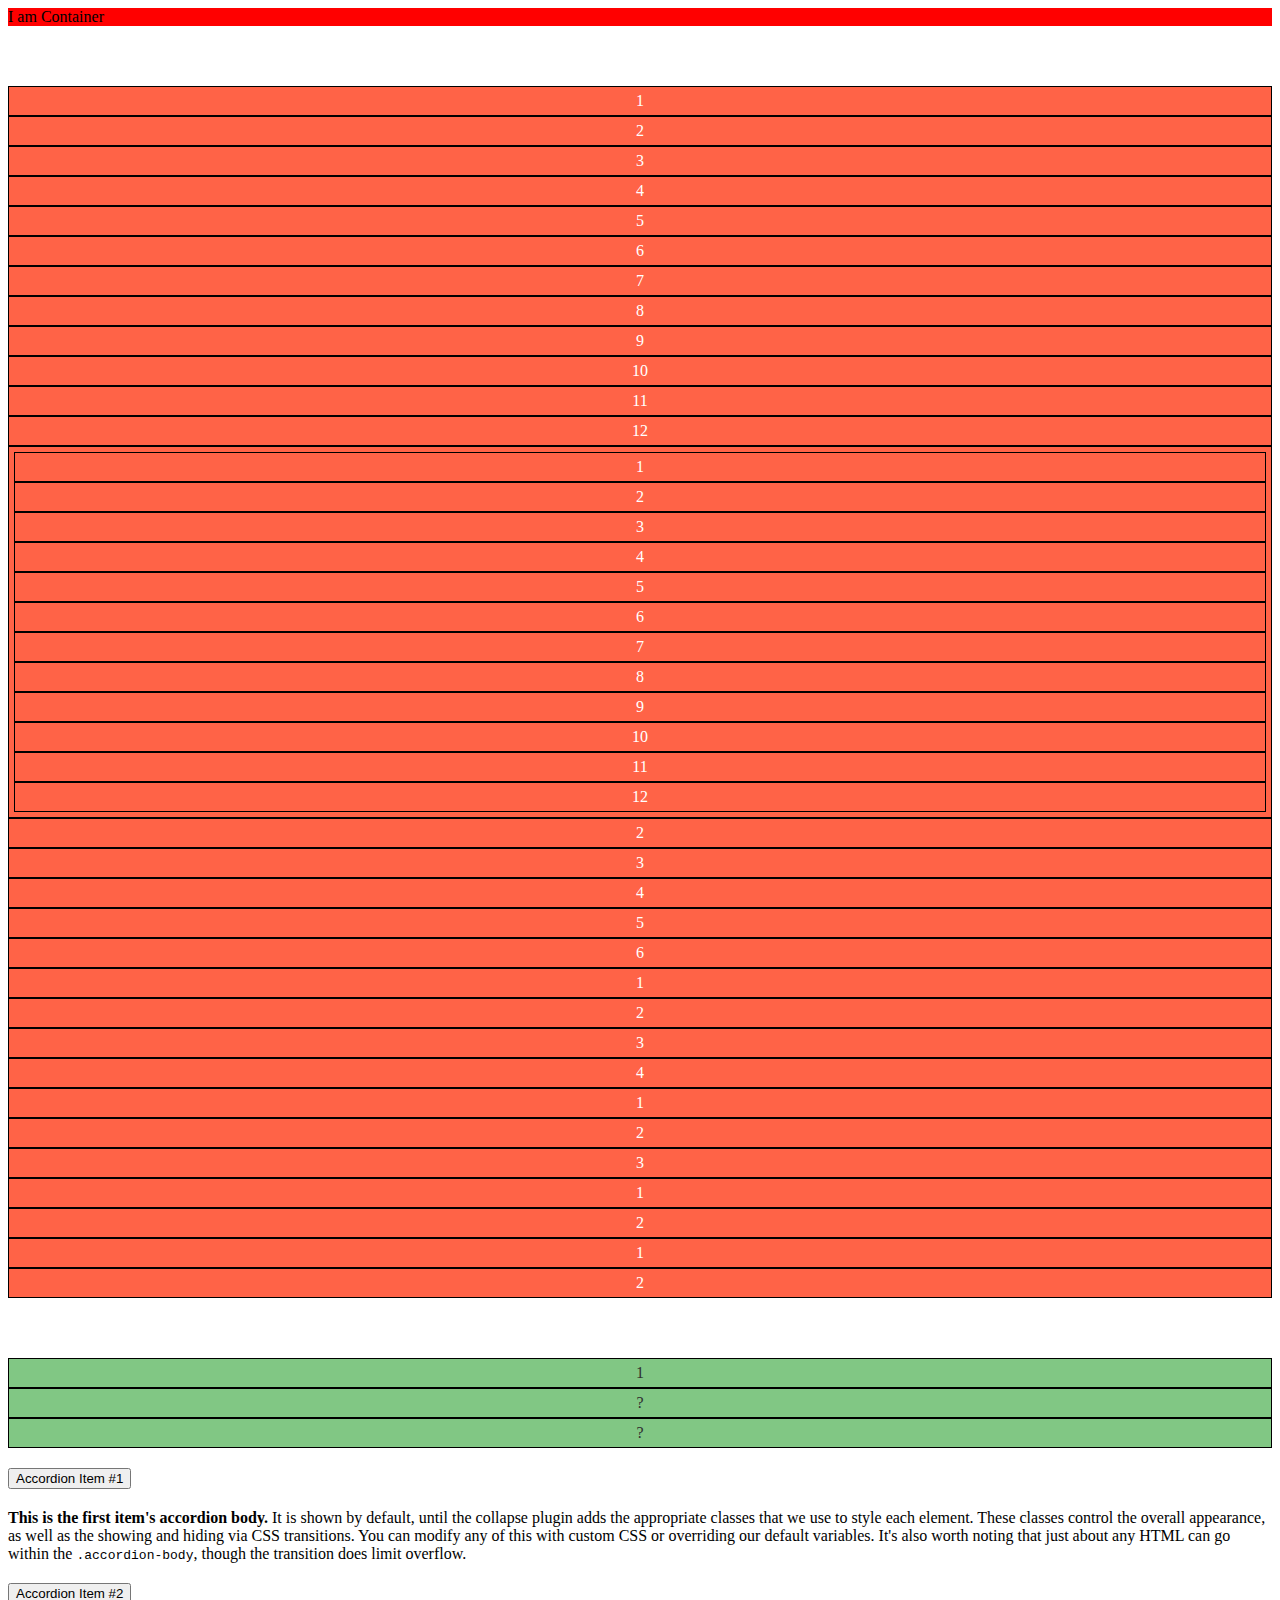
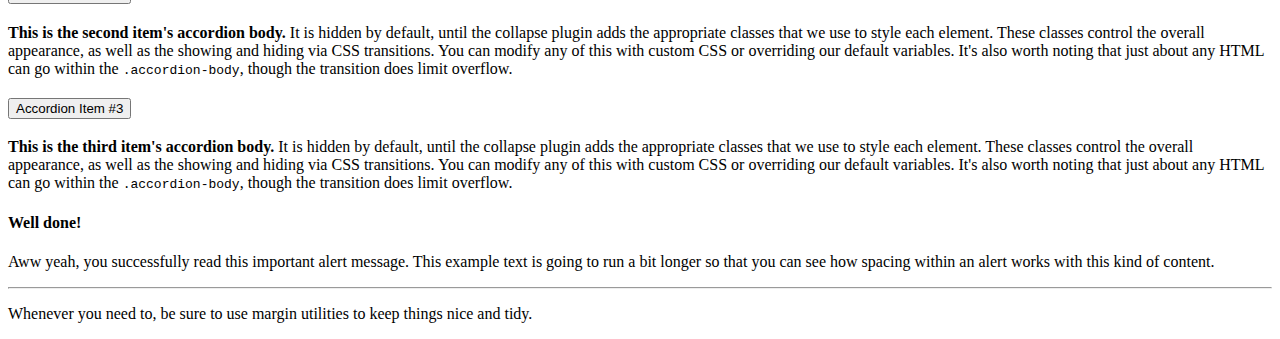
<file: myBootstrap.html>
<html>

<head>
    <meta name="viewport" content="width=device-width, initial-scale=1.0">
    <title> Bootstrap Learning </title>

    <link href="https://cdn.jsdelivr.net/npm/bootstrap@5.2.0/dist/css/bootstrap.min.css" rel="stylesheet"
        integrity="sha384-gH2yIJqKdNHPEq0n4Mqa/HGKIhSkIHeL5AyhkYV8i59U5AR6csBvApHHNl/vI1Bx" crossorigin="anonymous">

    <script src="https://cdn.jsdelivr.net/npm/bootstrap@5.2.0/dist/js/bootstrap.bundle.min.js"
        integrity="sha384-A3rJD856KowSb7dwlZdYEkO39Gagi7vIsF0jrRAoQmDKKtQBHUuLZ9AsSv4jD4Xa"
        crossorigin="anonymous"></script>

    <script src="https://cdn.jsdelivr.net/npm/@popperjs/core@2.11.5/dist/umd/popper.min.js"
        integrity="sha384-Xe+8cL9oJa6tN/veChSP7q+mnSPaj5Bcu9mPX5F5xIGE0DVittaqT5lorf0EI7Vk"
        crossorigin="anonymous"></script>
    <script src="https://cdn.jsdelivr.net/npm/bootstrap@5.2.0/dist/js/bootstrap.min.js"
        integrity="sha384-ODmDIVzN+pFdexxHEHFBQH3/9/vQ9uori45z4JjnFsRydbmQbmL5t1tQ0culUzyK"
        crossorigin="anonymous"></script>


    <style>
        .csTest1 {
            background-color: tomato;
            border: 1px solid black;
            padding: 5px;
            text-align: center;
            color: white;
        }

        .csTest2 {
            background-color: #81c784;
            border: 1px solid black;
            padding: 5px;
            text-align: center;
            color: rgb(48, 48, 48);
        }
    </style>

</head>

<body>

    <body>

        <div class="container" style="background-color:red ;">
            I am Container
        </div>

        <div class="container-fluid" style="background-color:rgb(224, 224, 224); margin-top: 60px;">

            <div class="row">
                <div class="col-1 csTest1"> 1 </div>
                <div class="col-1 csTest1"> 2 </div>
                <div class="col-1 csTest1"> 3 </div>
                <div class="col-1 csTest1"> 4 </div>
                <div class="col-1 csTest1"> 5 </div>
                <div class="col-1 csTest1"> 6 </div>
                <div class="col-1 csTest1"> 7 </div>
                <div class="col-1 csTest1"> 8 </div>
                <div class="col-1 csTest1"> 9 </div>
                <div class="col-1 csTest1"> 10 </div>
                <div class="col-1 csTest1"> 11 </div>
                <div class="col-1 csTest1"> 12 </div>
            </div>

            <div class="row mt-5">
                <div class="col-2 csTest1">
                    <div class="row">
                        <div class="col-1 csTest1"> 1 </div>
                        <div class="col-1 csTest1"> 2 </div>
                        <div class="col-1 csTest1"> 3 </div>
                        <div class="col-1 csTest1"> 4 </div>
                        <div class="col-1 csTest1"> 5 </div>
                        <div class="col-1 csTest1"> 6 </div>
                        <div class="col-1 csTest1"> 7 </div>
                        <div class="col-1 csTest1"> 8 </div>
                        <div class="col-1 csTest1"> 9 </div>
                        <div class="col-1 csTest1"> 10 </div>
                        <div class="col-1 csTest1"> 11 </div>
                        <div class="col-1 csTest1"> 12 </div>
                    </div>
                </div>
                <div class="col-2 csTest1"> 2 </div>
                <div class="col-2 csTest1"> 3 </div>
                <div class="col-2 csTest1"> 4 </div>
                <div class="col-2 csTest1"> 5 </div>
                <div class="col-2 csTest1"> 6 </div>
            </div>

            <div class="row mt-5">
                <div class="col-3 csTest1"> 1 </div>
                <div class="col-3 csTest1"> 2 </div>
                <div class="col-3 csTest1"> 3 </div>
                <div class="col-3 csTest1"> 4 </div>
            </div>

            <div class="row mt-5">
                <div class="col-4 csTest1"> 1 </div>
                <div class="col-4 csTest1"> 2 </div>
                <div class="col-4 csTest1"> 3 </div>
            </div>

            <div class="row mt-5">
                <div class="col-5 csTest1"> 1 </div>
                <div class="col-7 csTest1"> 2 </div>
            </div>

            <div class="row mt-5">
                <div class="col-6 csTest1"> 1 </div>
                <div class="col-6 csTest1"> 2 </div>
            </div>

        </div>




        <div class="container-fluid" style="background-color:rgb(224, 224, 224); margin-top: 60px;">
            <div class="row">
                <div class="col-1 csTest2"> 1 </div>
                <div class="col csTest2"> ? </div>
                <div class="col csTest2"> ? </div>
            </div>
        </div>




        <div class="container-fluid mt-3">

            <div class="row">

                <div class="col"></div>
                <div class="col-4">

                    <div class="accordion" id="accordionExample">
                        <div class="accordion-item">
                            <h2 class="accordion-header" id="headingOne">
                                <button class="accordion-button" type="button" data-bs-toggle="collapse"
                                    data-bs-target="#collapseOne" aria-expanded="true" aria-controls="collapseOne">
                                    Accordion Item #1
                                </button>
                            </h2>
                            <div id="collapseOne" class="accordion-collapse collapse show" aria-labelledby="headingOne"
                                data-bs-parent="#accordionExample">
                                <div class="accordion-body">
                                    <strong>This is the first item's accordion body.</strong> It is shown by default,
                                    until the collapse
                                    plugin adds the appropriate classes that we use to style each element. These classes
                                    control the overall
                                    appearance, as well as the showing and hiding via CSS transitions. You can modify
                                    any of this with
                                    custom CSS or overriding our default variables. It's also worth noting that just
                                    about any HTML can go
                                    within the <code>.accordion-body</code>, though the transition does limit overflow.
                                </div>
                            </div>
                        </div>
                        <div class="accordion-item">
                            <h2 class="accordion-header" id="headingTwo">
                                <button class="accordion-button collapsed" type="button" data-bs-toggle="collapse"
                                    data-bs-target="#collapseTwo" aria-expanded="false" aria-controls="collapseTwo">
                                    Accordion Item #2
                                </button>
                            </h2>
                            <div id="collapseTwo" class="accordion-collapse collapse" aria-labelledby="headingTwo"
                                data-bs-parent="#accordionExample">
                                <div class="accordion-body">
                                    <strong>This is the second item's accordion body.</strong> It is hidden by default,
                                    until the collapse
                                    plugin adds the appropriate classes that we use to style each element. These classes
                                    control the overall
                                    appearance, as well as the showing and hiding via CSS transitions. You can modify
                                    any of this with
                                    custom CSS or overriding our default variables. It's also worth noting that just
                                    about any HTML can go
                                    within the <code>.accordion-body</code>, though the transition does limit overflow.
                                </div>
                            </div>
                        </div>
                        <div class="accordion-item">
                            <h2 class="accordion-header" id="headingThree">
                                <button class="accordion-button collapsed" type="button" data-bs-toggle="collapse"
                                    data-bs-target="#collapseThree" aria-expanded="false" aria-controls="collapseThree">
                                    Accordion Item #3
                                </button>
                            </h2>
                            <div id="collapseThree" class="accordion-collapse collapse" aria-labelledby="headingThree"
                                data-bs-parent="#accordionExample">
                                <div class="accordion-body">
                                    <strong>This is the third item's accordion body.</strong> It is hidden by default,
                                    until the collapse
                                    plugin adds the appropriate classes that we use to style each element. These classes
                                    control the overall
                                    appearance, as well as the showing and hiding via CSS transitions. You can modify
                                    any of this with
                                    custom CSS or overriding our default variables. It's also worth noting that just
                                    about any HTML can go
                                    within the <code>.accordion-body</code>, though the transition does limit overflow.
                                </div>
                            </div>
                        </div>
                    </div>

                </div>
                <div class="col"></div>
            </div>


            <div class="row mt-5">
                <div class="col"></div>
                <div class="col-6">

                    <div class="alert alert-success" role="alert">
                        <h4 class="alert-heading">Well done!</h4>
                        <p>Aww yeah, you successfully read this important alert message. This example text is going to
                            run a bit longer so
                            that you can see how spacing within an alert works with this kind of content.</p>
                        <hr>
                        <p class="mb-0">Whenever you need to, be sure to use margin utilities to keep things nice and
                            tidy.</p>
                    </div>

                </div>
                <div class="col"></div>
            </div>

        </div>

    </body>

</body>

</html>
</file>
